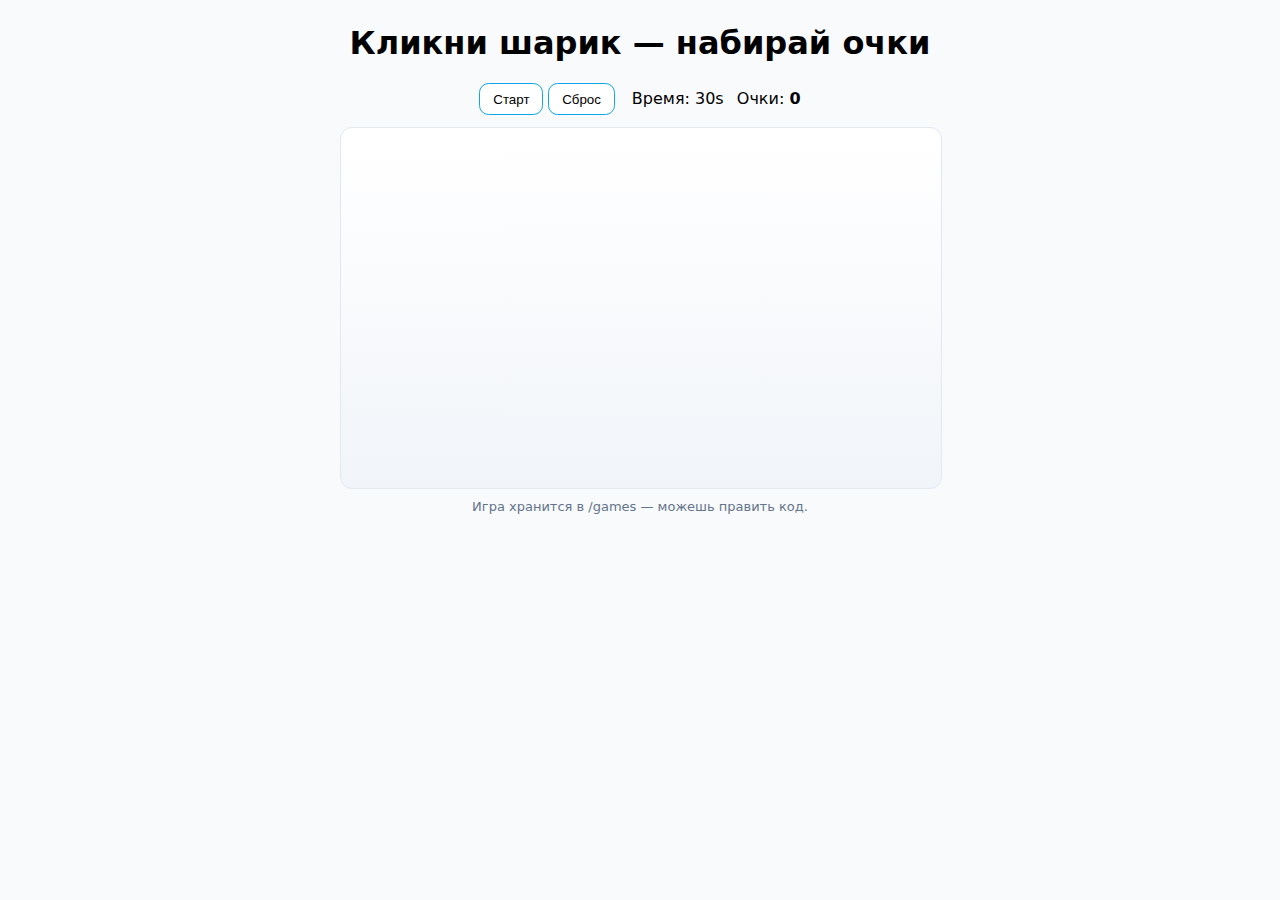
<file: games/game.html>
<!doctype html>
<html lang="ru">
<head>
<meta charset="utf-8">
<meta name="viewport" content="width=device-width,initial-scale=1">
<title>Catch the dot — простая игра</title>
<link rel="stylesheet" href="style.css">
</head>
<body>
  <main style="max-width:600px;margin:24px auto;text-align:center;font-family:Inter,system-ui,Arial;">
    <h1>Кликни шарик — набирай очки</h1>
    <div style="margin-bottom:12px;">
      <button id="start" class="btn">Старт</button>
      <button id="reset" class="btn">Сброс</button>
      <span style="margin-left:12px">Время: <span id="time">30</span>s</span>
      <span style="margin-left:8px">Очки: <strong id="score">0</strong></span>
    </div>
    <div id="area" class="game-area" aria-label="Игровая зона"></div>
    <p style="font-size:13px;color:#64748b;margin-top:10px">Игра хранится в /games — можешь править код.</p>
  </main>

  <script src="script.js"></script>
</body>
</html>
</file>
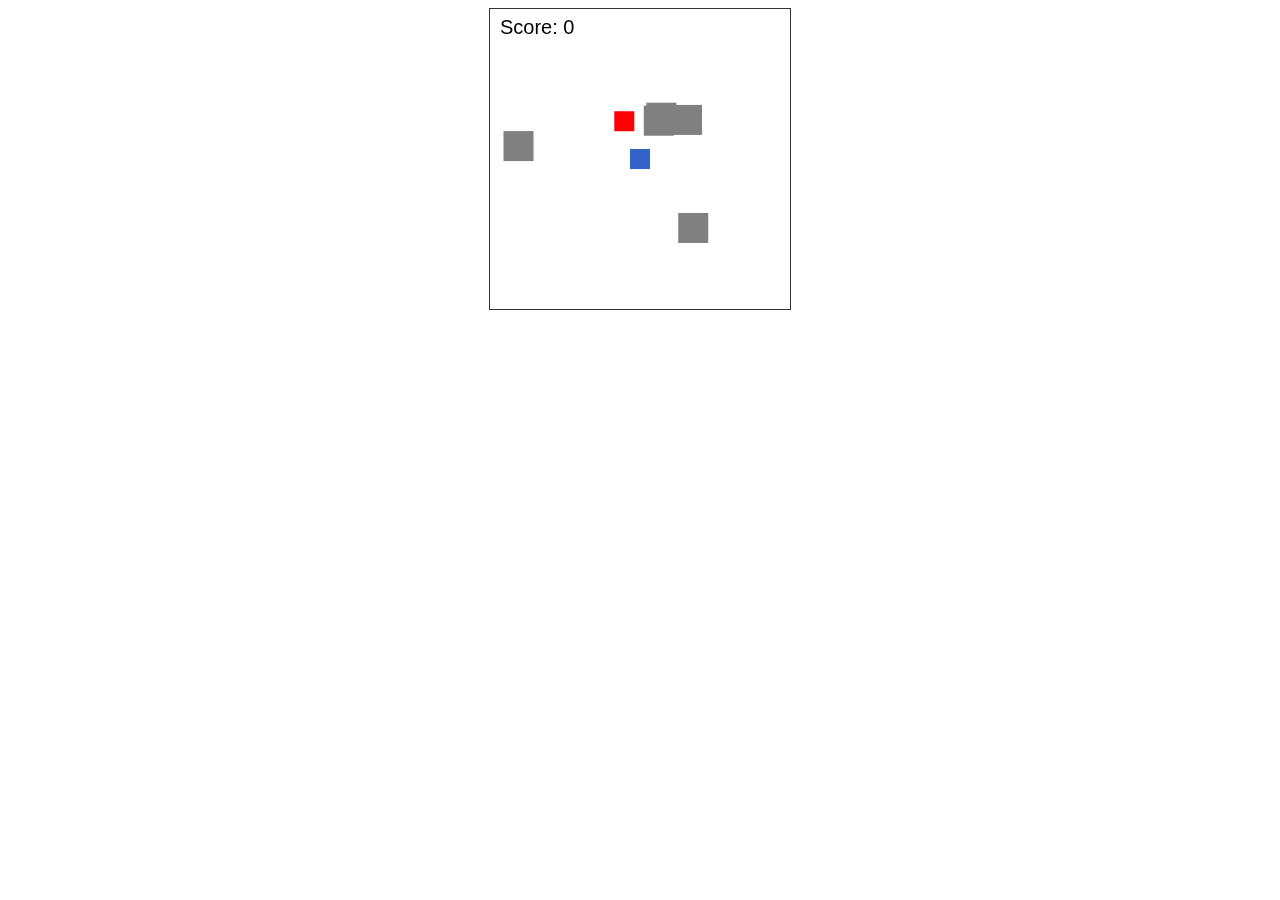
<file: dan1231323.github.io-main/games/game.html>
<!doctype html>
<html lang="ru">
<head>
<meta charset="utf-8">
<meta name="viewport" content="width=device-width, initial-scale=1">
<link rel="stylesheet" href="style.css">
<title>Игра на JS</title>
</head>
<body class="flex items-center justify-center h-full bg-slate-100">
<canvas id="gameCanvas" width="300" height="300" style="border:1px solid #333;"></canvas>
<script src="script.js"></script>
</body>
</html>
</file>
<file: games/style.css>
body { background: #f8fafc; }
.btn { padding:.45rem .8rem; border-radius:.6rem; border:1px solid #0ea5e9; background:white; cursor:pointer; }
.game-area { width:100%; height:360px; background:linear-gradient(180deg,#ffffff,#f1f5f9); border-radius:12px; border:1px solid #e2e8f0; position:relative; overflow:hidden; }
.target { width:56px; height:56px; border-radius:999px; background:radial-gradient(circle at 30% 30%, #fffbeb, #fb923c); display:flex; align-items:center; justify-content:center; font-weight:700; color:#92400e; position:absolute; cursor:pointer; box-shadow:0 6px 18px rgba(15,23,42,0.12); transform:scale(1); transition:transform .12s; }
</file>
<file: dan1231323.github.io-main/games/style.css>
canvas { background: #fff; display: block; margin: 0 auto; }
</file>
